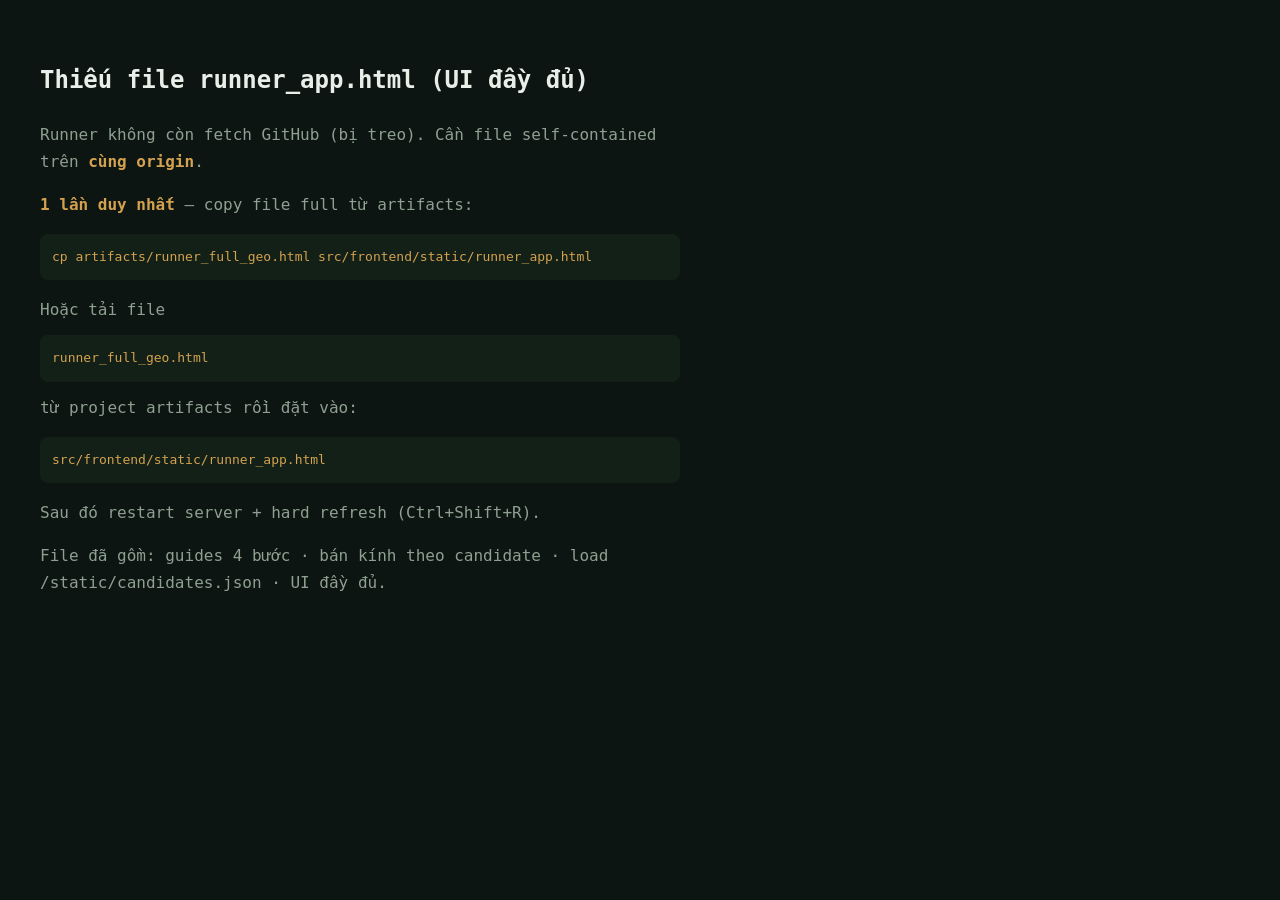
<file: src/frontend/static/runner_app.html>
<!DOCTYPE html>
<html lang="vi">
<head>
<meta charset="UTF-8"/>
<title>Setup runner_app</title>
<style>
body{margin:0;background:#0d1512;color:#8ea092;font-family:ui-monospace,monospace;padding:40px;line-height:1.7;max-width:640px}
code{color:#d4a24e;display:block;background:#132018;padding:12px;border-radius:8px;margin:12px 0;white-space:pre-wrap}
b{color:#d4a24e}
h2{color:#e8efe9}
</style>
</head>
<body>
<h2>Thiếu file runner_app.html (UI đầy đủ)</h2>
<p>Runner không còn fetch GitHub (bị treo). Cần file self-contained trên <b>cùng origin</b>.</p>
<p><b>1 lần duy nhất</b> — copy file full từ artifacts:</p>
<code>cp artifacts/runner_full_geo.html src/frontend/static/runner_app.html</code>
<p>Hoặc tải file <code>runner_full_geo.html</code> từ project artifacts rồi đặt vào:</p>
<code>src/frontend/static/runner_app.html</code>
<p>Sau đó restart server + hard refresh (Ctrl+Shift+R).</p>
<p>File đã gồm: guides 4 bước · bán kính theo candidate · load /static/candidates.json · UI đầy đủ.</p>
</body>
</html>
</file>
